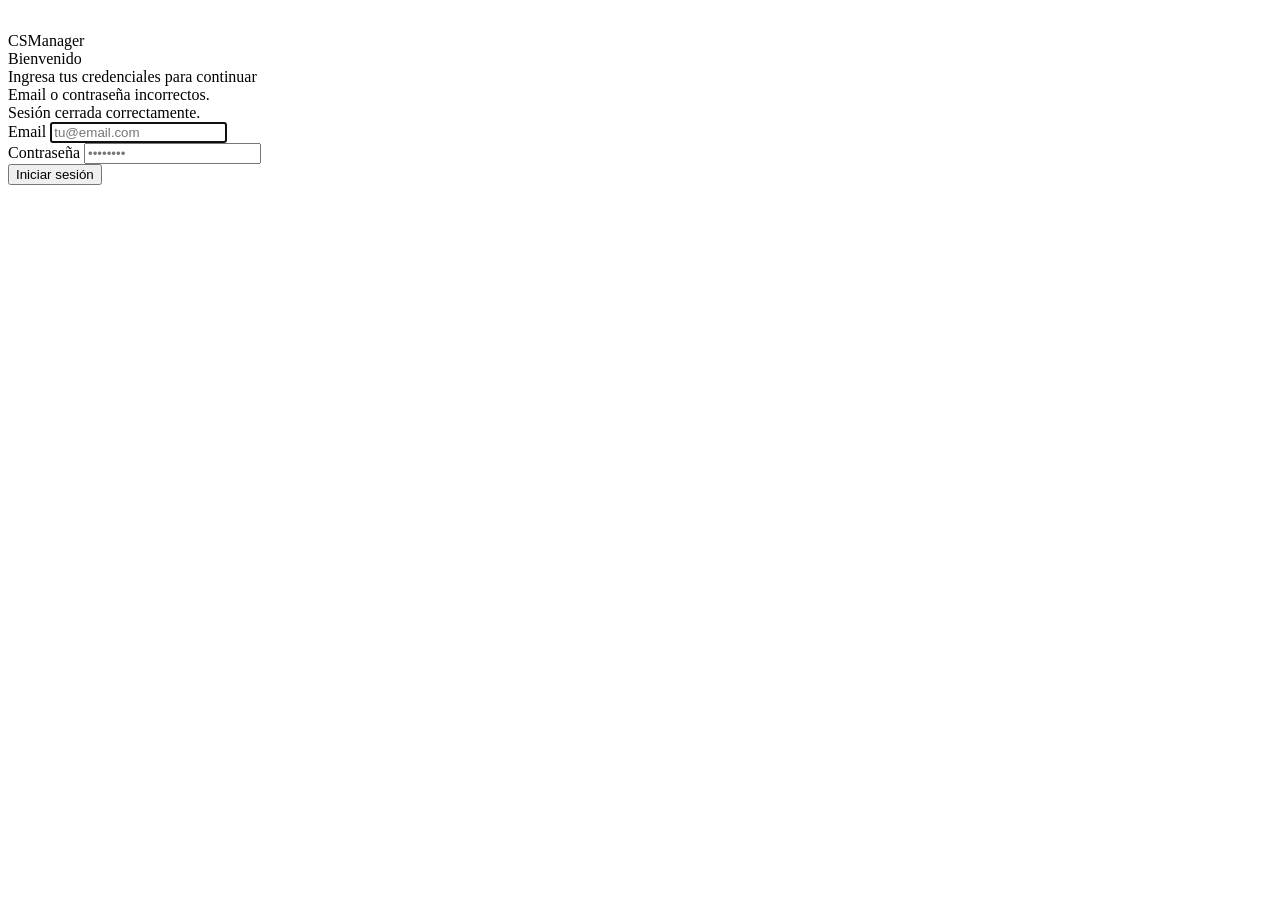
<file: src/main/resources/templates/auth/login.html>
<!DOCTYPE html>
<html xmlns:th="http://www.thymeleaf.org">
<head>
    <meta charset="UTF-8">
    <meta name="viewport" content="width=device-width, initial-scale=1.0">
    <title>CSManager - Iniciar sesión</title>
    <link th:href="@{/css/login.css}" rel="stylesheet">
</head>
<body>
<div class="login-wrap">
    <div class="login-card">
        <div class="login-logo">
            <div class="logo-icon">
                <svg width="20" height="20" viewBox="0 0 24 24" fill="none" stroke="#fff" stroke-width="2">
                    <path d="M22 16.92v3a2 2 0 01-2.18 2 19.79 19.79 0 01-8.63-3.07A19.5 19.5 0 013.07 10.8 19.79 19.79 0 01.22 2.18 2 2 0 012.18 0h3a2 2 0 012 1.72c.127.96.361 1.903.7 2.81a2 2 0 01-.45 2.11L6.91 7.91"/>
                </svg>
            </div>
            <span class="logo-text">CS<span>Manager</span></span>
        </div>

        <div class="login-title">Bienvenido</div>
        <div class="login-sub">Ingresa tus credenciales para continuar</div>

        <div th:if="${param.error}" class="alert-error">
            Email o contraseña incorrectos.
        </div>
        <div th:if="${param.logout}" class="alert-success">
            Sesión cerrada correctamente.
        </div>

        <form th:action="@{/login}" method="post">
            <div class="form-group">
                <label>Email</label>
                <input type="email" name="username" placeholder="tu@email.com" required autofocus/>
            </div>
            <div class="form-group">
                <label>Contraseña</label>
                <input type="password" name="password" placeholder="••••••••" required/>
            </div>
            <button type="submit" class="btn-login">Iniciar sesión</button>
        </form>
    </div>
</div>
<script th:src="@{/js/login.js}"></script>
</body>
</html>
</file>
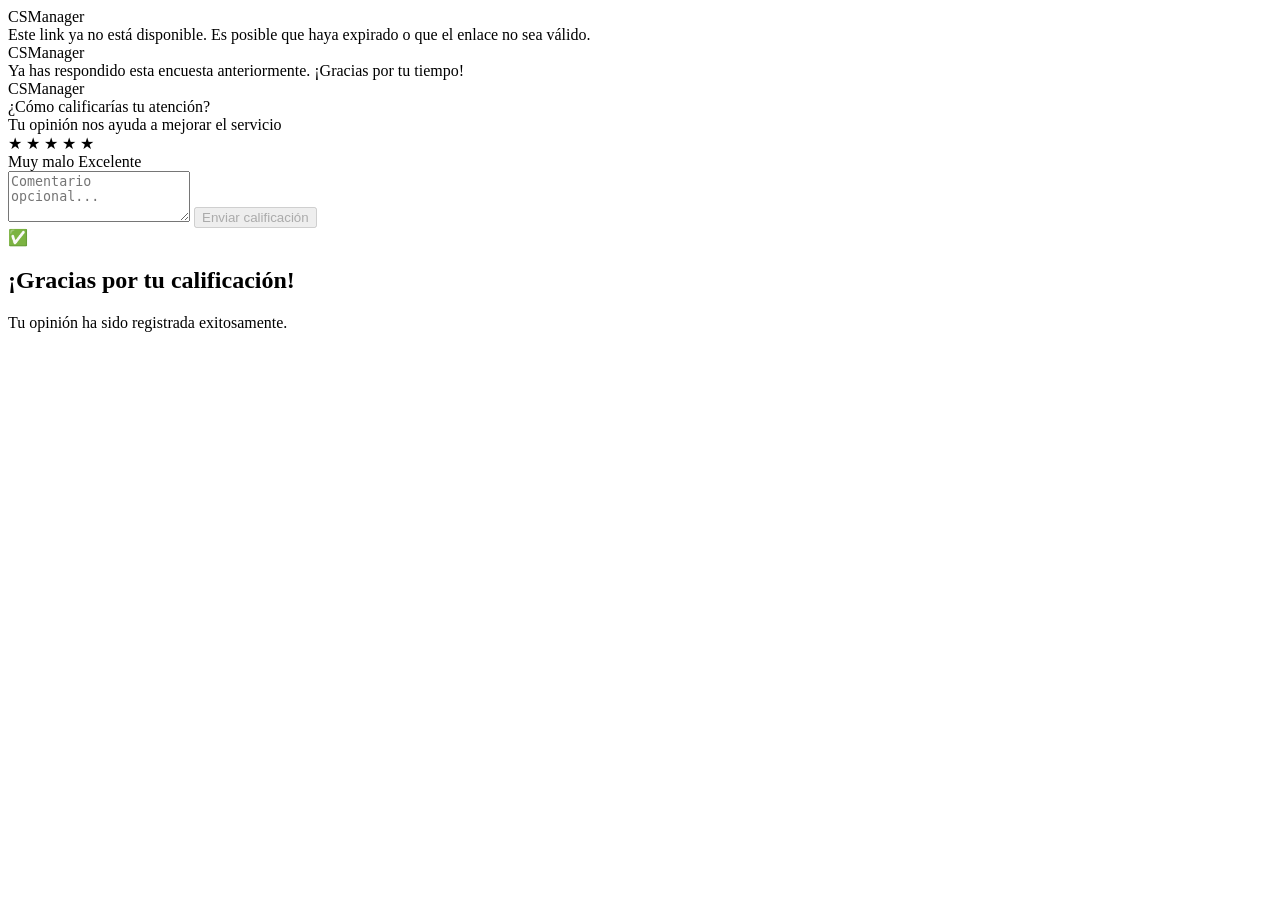
<file: src/main/resources/templates/csat/encuesta.html>
<!DOCTYPE html>
<html xmlns:th="http://www.thymeleaf.org" lang="es">
<head>
    <meta charset="UTF-8">
    <meta name="viewport" content="width=device-width, initial-scale=1.0">
    <title>Encuesta de satisfacción</title>
    <link th:href="@{/css/encuesta.css}" rel="stylesheet">
</head>
<body>
<div class="card">
    <div th:if="${linkInvalido}">
        <div class="logo">CS<span>Manager</span></div>
        <div class="ya-respondio">
            Este link ya no está disponible. Es posible que haya expirado o que el enlace no sea válido.
        </div>
    </div>

    <div th:if="${!linkInvalido and yaRespondio}">
        <div class="logo">CS<span>Manager</span></div>
        <div class="ya-respondio">
            Ya has respondido esta encuesta anteriormente. ¡Gracias por tu tiempo!
        </div>
    </div>

    <div th:if="${!linkInvalido and !yaRespondio}" id="formulario">
        <div class="logo">CS<span>Manager</span></div>
        <div class="order-id" th:text="'Orden: ' + ${orderId}"></div>
        <div class="titulo">¿Cómo calificarías tu atención?</div>
        <div class="subtitulo">Tu opinión nos ayuda a mejorar el servicio</div>

        <div class="estrellas">
            <span class="estrella" onclick="seleccionar(1)">★</span>
            <span class="estrella" onclick="seleccionar(2)">★</span>
            <span class="estrella" onclick="seleccionar(3)">★</span>
            <span class="estrella" onclick="seleccionar(4)">★</span>
            <span class="estrella" onclick="seleccionar(5)">★</span>
        </div>
        <div class="labels">
            <span>Muy malo</span>
            <span>Excelente</span>
        </div>

        <textarea id="comentario" rows="3" placeholder="Comentario opcional..."></textarea>

        <button class="btn-enviar" id="btn-enviar" disabled onclick="enviar()">
            Enviar calificación
        </button>

        <div class="mensaje-error" id="mensaje-error" style="display:none;"></div>
    </div>

    <div class="gracias" id="gracias">
        <div class="icono">✅</div>
        <h2>¡Gracias por tu calificación!</h2>
        <p>Tu opinión ha sido registrada exitosamente.</p>
    </div>
</div>

<script th:if="${!linkInvalido}" th:inline="javascript">
    const token = [[${token}]];
</script>
<script th:src="@{/js/encuesta.js}"></script>
</body>
</html>
</file>
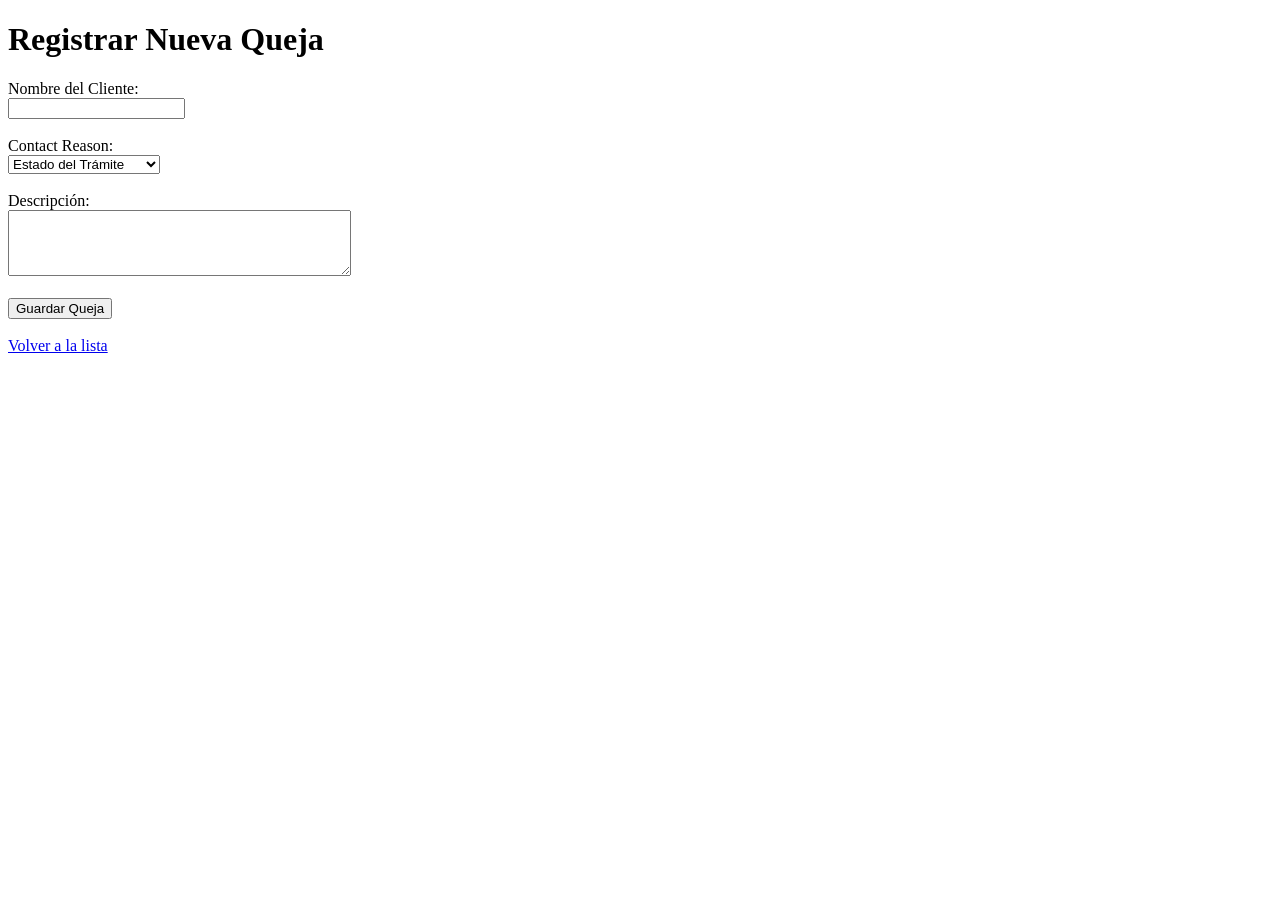
<file: src/main/resources/templates/quejas/formulario.html>
<!DOCTYPE html>
<html xmlns:th="http://www.thymeleaf.org">
<head>
    <title>Nueva Queja</title>
</head>
<body>
<h1>Registrar Nueva Queja</h1>
<form action="/quejas/guardar" method="post">
    <label>Nombre del Cliente:</label><br/>
    <input type="text" name="nombreCliente"/><br/><br/>

    <label>Contact Reason:</label><br/>
    <select name="contactReason">
        <option value="ESTADO_TRAMITE">Estado del Trámite</option>
        <option value="ERROR_DOCUMENTAL">Error Documental</option>
        <option value="REEMBOLSO">Reembolso</option>
        <option value="TIEMPO_RESPUESTA">Tiempo de Respuesta</option>
    </select><br/><br/>

    <label>Descripción:</label><br/>
    <textarea name="descripcion" rows="4" cols="40"></textarea><br/><br/>

    <button type="submit">Guardar Queja</button>
</form>
<br/>
<a href="/quejas">Volver a la lista</a>
</body>
</html>
</file>
